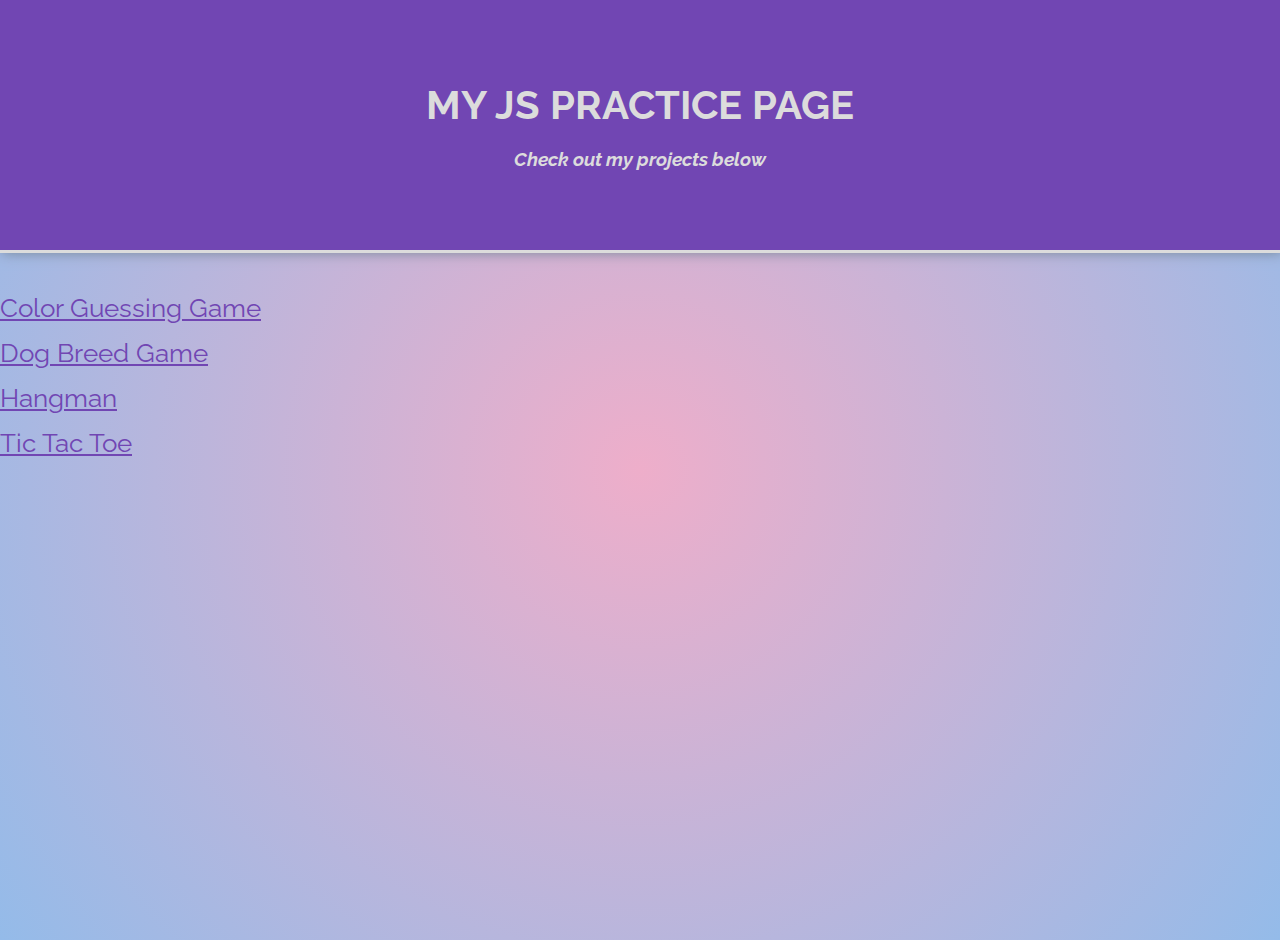
<file: index.html>
<!DOCTYPE html>
<html lang="en">
<head>
    <meta charset="UTF-8">
    <meta http-equiv="X-UA-Compatible" content="IE=edge">
    <meta name="viewport" content="width=device-width, initial-scale=1.0">
    <title>JS Practice Projects</title>
    <link rel="stylesheet" href="./globalstyle.css">
</head>
<body>
    <header>
        <h1>My JS Practice Page</h1>
        <h2>Check out my projects below</h2>
    </header>
    <main>
        <ul>
            <li><a href="./color-guesser/">Color Guessing Game</a></li>
            <li><a href="./dog-breeds/">Dog Breed Game</a></li>
            <li><a href="./hangman/">Hangman</a></li>
            <li><a href="./tic-tac-toe/">Tic Tac Toe</a></li>
        </ul>
    </main>
</body>
</html>
</file>
<file: globalstyle.css>
@import url('https://fonts.googleapis.com/css2?family=Raleway:ital,wght@0,200;0,500;1,200&display=swap');


html {
    font-size: 16px;
}

body {
    background: rgb(238,174,202);
    background: radial-gradient(circle, rgba(238,174,202,1) 0%, rgba(148,187,233,1) 100%);
    min-height: 100vh;
    margin: 0;
    padding: 0 0 40px;
}

header {
    background-color: #7146b3;
    height: 25vh;
    min-height: 250px;
    margin: 0 0 30px;
    padding-top: 0;
    border-bottom: 3px solid gainsboro;
    box-shadow: 2px 0px 12px lightslategray;
    display: flex;
    flex-direction: column;
    justify-content: center;
    align-items: center;
}

h1,
h2,
h3,
h4,
h5 {
    text-align: center;
    color: gainsboro;
    font-family: Raleway, sans-serif;
    margin: 0;
    padding: 0; 
}

h1 {
    padding-top: 20px;
    padding-bottom: 20px;
    text-transform: uppercase;
    font-size: 2.5rem;
}

h2 {
    font-style: italic;
    padding-bottom: 20px;
    font-size: 1.2rem;
}

p {
    font-family: Raleway, sans-serif;
    color: darkslategray;
    font-size: 1rem;
    text-align: center;
}

img {
    width: 100%;
    max-width: 80%;
    max-height: 400px;
    object-fit: cover;
    object-position: center center;
    box-shadow: 4px 0px 12px lightslategray;
}

button {
    background-color: rgb(124, 104, 225);
    outline: none;
    border: 2px solid gainsboro;
    width: 100px;
    color: gainsboro;
    flex: 24px;
    font-weight: bold;
    padding: 10px;
    box-shadow: 4px 0px 12px lightslategray;
}

ul {
    list-style-type: none;
    padding: 0;
    margin-top: 40px;
}

li {
    font-family: Raleway, sans-serif;
    padding: 0 0 15px;
    font-size: 1.6rem;
}

a {
    color: #7146b3;

}

.home {
    display: grid;
    grid-template-columns: repeat(auto-fill, 500px);
    justify-items: center;
    margin: 0 auto;
    max-width: 500px;
    padding: 50px 0;
}

.home button {
    background-color: darkslateblue ;
    margin: 0px;
    height: 50px;
    width: 150px;
}

.home a {
    color: gainsboro;
    text-decoration: none;
    font-size: ;
}

.subtitle {
    display: flex;
    justify-content: center;
    align-items: center;
    flex-direction: column;
    max-width: 1000px;
    margin: 0 auto;
    padding-bottom: 20px;
}
</file>
